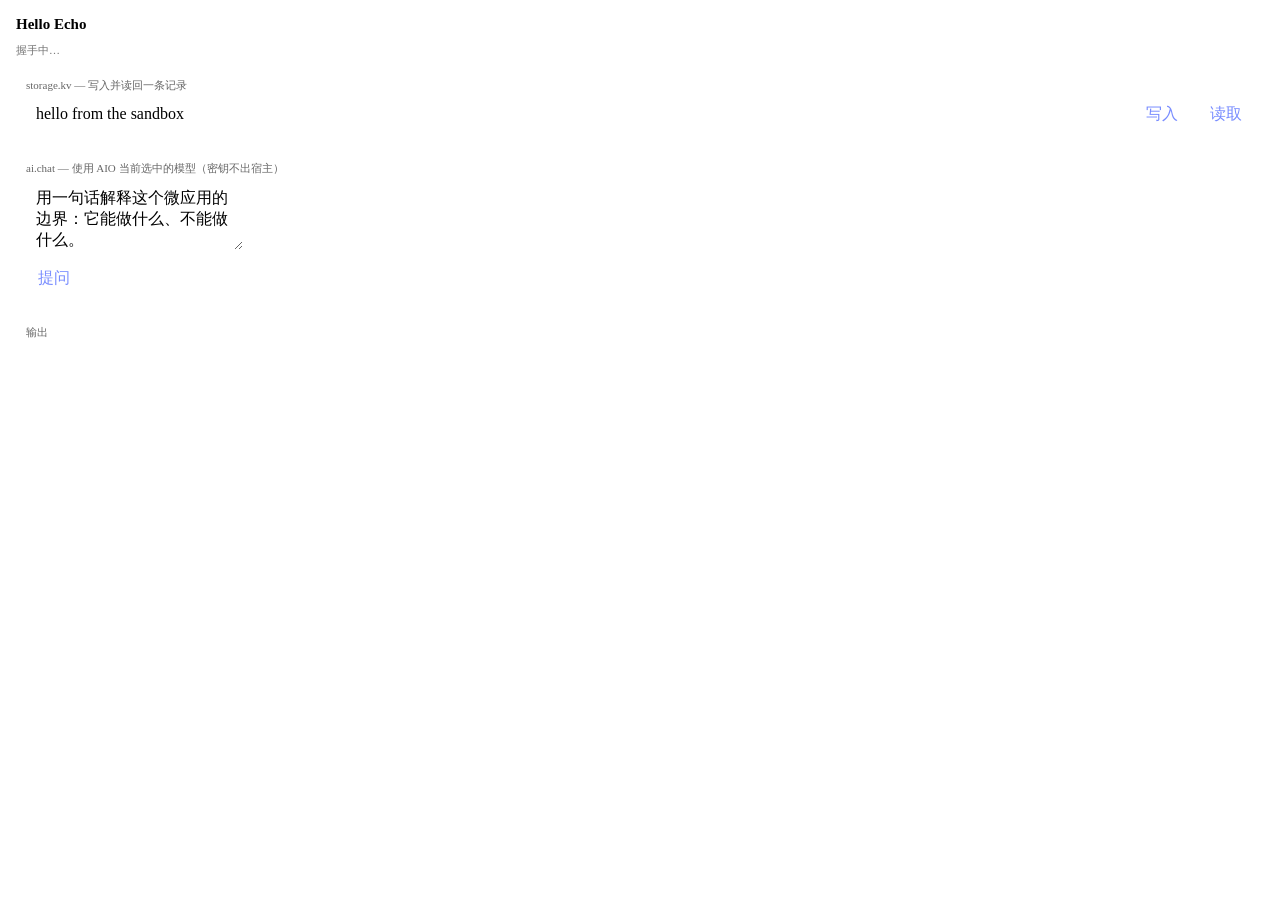
<file: apps/aio-examples/hello-echo/index.html>
<!doctype html>
<html lang="zh-CN">
  <head>
    <meta charset="utf-8" />
    <title>Hello Echo</title>
    <link rel="stylesheet" href="aio-app-ui.css" />
    <style>
      * {
        box-sizing: border-box;
      }
      body {
        margin: 0;
        padding: 16px;
        height: 100vh;
        color: rgba(var(--aio-text-rgb), 0.85);
        background: transparent;
        display: flex;
        flex-direction: column;
        gap: 10px;
      }
      h1 {
        font-size: 15px;
        margin: 0;
        font-weight: 600;
      }
      .meta {
        font-size: 11px;
        opacity: 0.55;
      }
      .row {
        display: flex;
        gap: 8px;
        align-items: center;
      }
      textarea,
      input {
        flex: 1;
        min-width: 0;
        padding: 8px 10px;
        border-radius: 8px;
        border: 1px solid var(--aio-border-dim);
        background: rgba(var(--aio-text-rgb), 0.04);
        color: inherit;
        font: inherit;
        resize: vertical;
      }
      button {
        padding: 6px 12px;
        border-radius: 8px;
        cursor: pointer;
        font: inherit;
        color: rgb(var(--primary-rgb, 120, 140, 255));
        background: rgba(var(--aio-text-rgb), 0.04);
        border: 1px solid rgba(var(--aio-primary-rgb), 0.45);
      }
      button:disabled {
        opacity: 0.45;
        cursor: default;
      }
      .panel {
        border: 1px solid var(--aio-border-dim);
        border-radius: 10px;
        padding: 10px;
      }
      .label {
        font-size: 11px;
        opacity: 0.6;
        margin-bottom: 4px;
      }
      .log {
        flex: 1;
        min-height: 80px;
        overflow: auto;
        white-space: pre-wrap;
        font-family: ui-monospace, monospace;
        font-size: 12px;
      }
      .err {
        color: var(--aio-danger);
      }
    </style>
  </head>
  <body>
    <h1>Hello Echo</h1>
    <div class="meta" id="status">握手中…</div>

    <div class="panel">
      <div class="label">storage.kv — 写入并读回一条记录</div>
      <div class="row">
        <input id="kvValue" value="hello from the sandbox" />
        <button id="kvWrite">写入</button>
        <button id="kvRead">读取</button>
      </div>
    </div>

    <div class="panel">
      <div class="label">ai.chat — 使用 AIO 当前选中的模型（密钥不出宿主）</div>
      <textarea id="prompt" rows="3">
用一句话解释这个微应用的边界：它能做什么、不能做什么。</textarea>
      <div class="row" style="margin-top: 8px">
        <button id="ask">提问</button>
        <span class="meta" id="askState"></span>
      </div>
    </div>

    <div class="panel" style="display: flex; flex-direction: column; min-height: 0">
      <div class="label">输出</div>
      <div class="log" id="out"></div>
    </div>

    <script src="aio-app-sdk.js"></script>
    <script>
      (async function () {
        'use strict';
        var statusEl = document.getElementById('status');
        var outEl = document.getElementById('out');

        function log(text, isError) {
          var line = document.createElement('div');
          if (isError) line.classList.add('aio-error');
          line.textContent = text;
          outEl.appendChild(line);
          outEl.scrollTop = outEl.scrollHeight;
        }

        var app;
        try {
          // Handshake + theme application in one call; the SDK also forwards live theme updates.
          app = await AIO.connect();
        } catch (error) {
          statusEl.textContent = '连接宿主失败: ' + (error && error.code ? error.code : error);
          return;
        }

        statusEl.textContent =
          '已连接 · ' +
          app.appId +
          ' · 主题: ' +
          (app.theme && app.theme.mode) +
          ' · 能力: ' +
          app.capabilities.join(', ');

        app.onTheme(function (theme) {
          statusEl.textContent =
            '已连接 · ' +
            app.appId +
            ' · 主题: ' +
            (theme && theme.mode) +
            ' · 能力: ' +
            app.capabilities.join(', ');
        });

        // Self-test for the smoke harness: prove the granted capabilities reached the app.
        app.kv
          .set(
            'handshake',
            JSON.stringify({ appId: app.appId, at: Date.now(), caps: app.capabilities }),
          )
          .catch(function (error) {
            log('handshake probe failed: ' + error.message, true);
          });

        document.getElementById('kvWrite').addEventListener('click', function () {
          app.kv
            .set('note', document.getElementById('kvValue').value)
            .then(function (result) {
              log('写入成功, updatedAt=' + result.updatedAt);
            })
            .catch(function (error) {
              log('写入失败: ' + error.code + ' ' + error.message, true);
            });
        });

        document.getElementById('kvRead').addEventListener('click', function () {
          app.kv
            .get('note')
            .then(function (entry) {
              log(entry ? '读回: ' + entry.value : '尚无记录');
            })
            .catch(function (error) {
              log('读取失败: ' + error.code + ' ' + error.message, true);
            });
        });

        document.getElementById('ask').addEventListener('click', function () {
          var button = this;
          var state = document.getElementById('askState');
          button.disabled = true;
          state.textContent = '主机执行中…';
          app
            .chat([{ role: 'user', content: document.getElementById('prompt').value }], {
              maxTokens: 512,
            })
            .then(function (result) {
              log('模型回复:\n' + (result && result.text ? result.text : '(空)'));
              state.textContent = '';
            })
            .catch(function (error) {
              log('模型调用失败: ' + error.code + ' ' + error.message, true);
              state.textContent = error.code;
            })
            .then(function () {
              button.disabled = false;
            });
        });
      })();
    </script>
  </body>
</html>
</file>
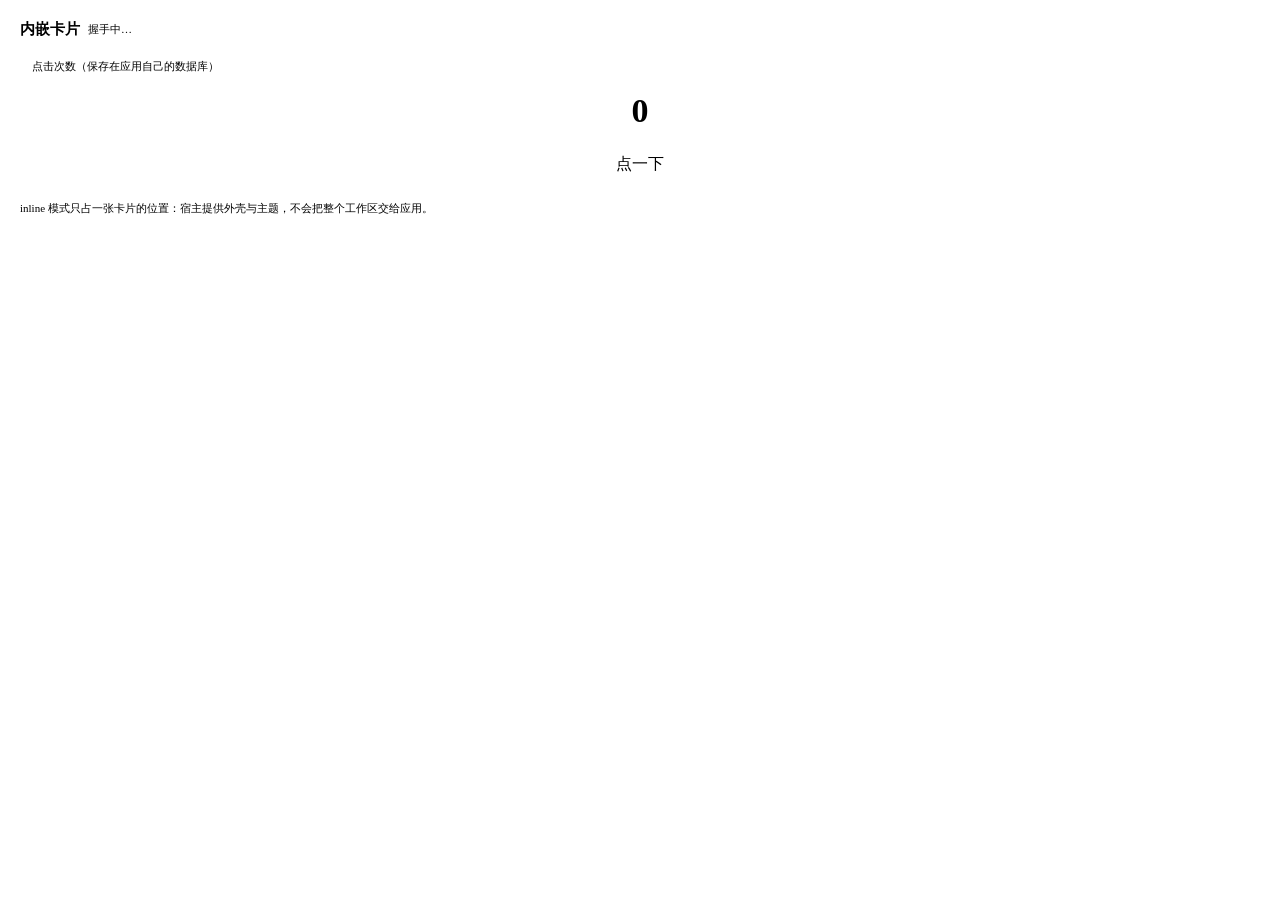
<file: apps/aio-examples/hello-inline/index.html>
<!doctype html>
<html lang="zh-CN">
  <head>
    <meta charset="utf-8" />
    <title>Inline Card</title>
    <link rel="stylesheet" href="aio-app-ui.css" />
    <style>
      body {
        padding: 12px;
        height: 100vh;
        box-sizing: border-box;
        display: flex;
        flex-direction: column;
        gap: 10px;
      }
      .big {
        font-size: 34px;
        font-weight: 600;
        text-align: center;
        margin: 8px 0;
      }
    </style>
  </head>
  <body>
    <div class="aio-row">
      <span class="aio-title">内嵌卡片</span>
      <span class="aio-muted" id="meta">握手中…</span>
    </div>
    <div class="aio-card aio-stack">
      <div class="aio-muted">点击次数（保存在应用自己的数据库）</div>
      <div class="big" id="count">0</div>
      <button class="aio-btn" id="bump">点一下</button>
    </div>
    <div class="aio-muted" id="hint">
      inline 模式只占一张卡片的位置：宿主提供外壳与主题，不会把整个工作区交给应用。
    </div>
    <script src="aio-app-sdk.js"></script>
    <script>
      (async function () {
        'use strict';
        var countEl = document.getElementById('count');
        var metaEl = document.getElementById('meta');
        var app;
        try {
          app = await AIO.connect();
        } catch (error) {
          metaEl.textContent = '连接宿主失败: ' + (error && error.code ? error.code : error);
          return;
        }

        function renderMeta(theme) {
          metaEl.textContent = app.appId + ' · ' + app.uiMode + ' · ' + (theme && theme.mode);
        }
        renderMeta(app.theme);
        app.onTheme(renderMeta);
        // An inline card can be opened long after the handshake; re-read the theme through
        // the bridge so the card is never stale (also demonstrates `ui/theme`).
        app.refreshTheme().catch(function () {
          /* theme push covers the normal case */
        });

        app.kv.get('count').then(function (entry) {
          countEl.textContent = entry ? entry.value : '0';
        });

        document.getElementById('bump').addEventListener('click', function () {
          var next = String(Number(countEl.textContent || '0') + 1);
          countEl.textContent = next;
          app.kv.set('count', next).catch(function (error) {
            metaEl.textContent = error.code || 'error';
          });
        });
      })();
    </script>
  </body>
</html>
</file>
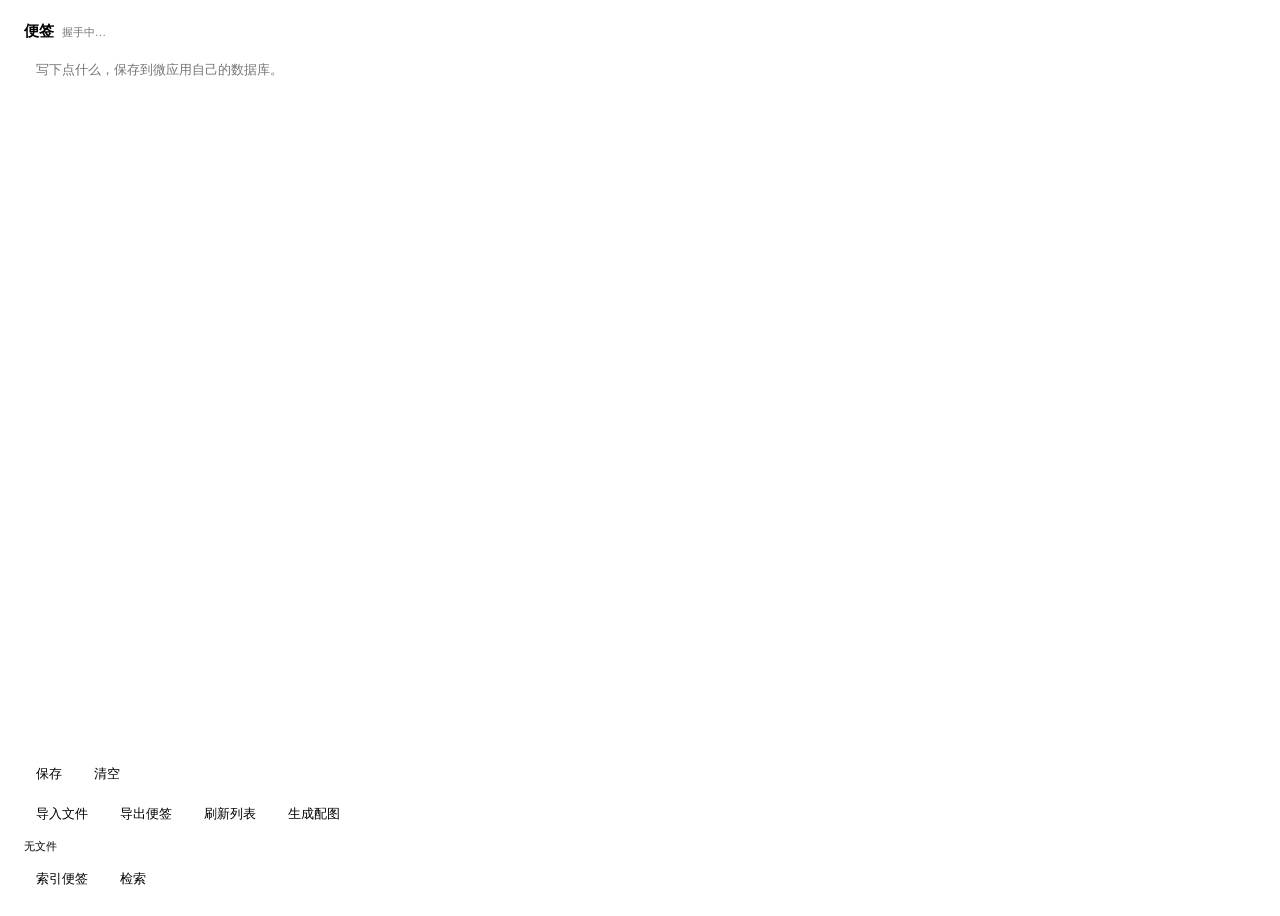
<file: apps/aio-examples/hello-panel/index.html>
<!doctype html>
<html lang="zh-CN">
  <head>
    <meta charset="utf-8" />
    <title>Scratchpad</title>
    <link rel="stylesheet" href="aio-app-ui.css" />
    <style>
      /*
   * Panel-mode example. There is deliberately no colour literal and no custom font here:
   * everything comes from the `--aio-*` tokens in `theme.css`, which the host injects on
   * initialize. `scripts/check-app-bundle.mjs` rejects bundles that hardcode colours.
   */
      body {
        padding: 14px 16px;
        display: flex;
        flex-direction: column;
        gap: 10px;
        height: 100vh;
        box-sizing: border-box;
      }
      .head {
        display: flex;
        align-items: baseline;
        gap: 8px;
      }
      .title {
        font-size: 15px;
        font-weight: 600;
      }
      .meta {
        font-size: 11px;
        opacity: 0.55;
      }
      textarea {
        flex: 1;
        min-height: 120px;
        padding: 10px 12px;
        border-radius: 10px;
        border: 1px solid var(--aio-border-dim);
        background: rgba(var(--aio-text-rgb), 0.04);
        resize: none;
      }
      .row {
        display: flex;
        align-items: center;
        gap: 8px;
      }
      button {
        padding: 6px 12px;
        border-radius: 8px;
        cursor: pointer;
        background: rgba(var(--aio-text-rgb), 0.04);
        border: 1px solid rgba(var(--aio-primary-rgb), 0.45);
        color: rgb(var(--aio-primary-rgb));
      }
      button:disabled {
        opacity: 0.45;
        cursor: default;
      }
      .status {
        font-size: 11px;
        opacity: 0.55;
        margin-left: auto;
      }
    </style>
  </head>
  <body>
    <div class="head">
      <span class="title">便签</span>
      <span class="meta" id="meta">握手中…</span>
    </div>
    <textarea id="note" placeholder="写下点什么，保存到微应用自己的数据库。"></textarea>
    <div class="row">
      <button id="save">保存</button>
      <button id="clear">清空</button>
      <span class="status" id="status"></span>
    </div>
    <div class="row">
      <button id="import" class="aio-btn-ghost">导入文件</button>
      <button id="export" class="aio-btn-ghost">导出便签</button>
      <button id="refresh" class="aio-btn-ghost">刷新列表</button>
      <button id="illustrate" class="aio-btn-ghost">生成配图</button>
    </div>
    <div class="aio-muted" id="files">无文件</div>
    <div class="row">
      <button id="index" class="aio-btn-ghost">索引便签</button>
      <button id="search" class="aio-btn-ghost">检索</button>
      <span class="aio-muted" id="hits"></span>
    </div>
    <script src="aio-app-sdk.js"></script>
    <script>
      (async function () {
        'use strict';
        var note = document.getElementById('note');
        var status = document.getElementById('status');
        var meta = document.getElementById('meta');

        var app;
        try {
          app = await AIO.connect();
        } catch (error) {
          meta.textContent = '连接宿主失败: ' + (error && error.code ? error.code : error);
          return;
        }

        function renderMeta(theme) {
          meta.textContent = app.appId + ' · ' + app.uiMode + ' · ' + (theme && theme.mode);
        }
        renderMeta(app.theme);
        app.onTheme(renderMeta);

        // Restore the note from the app's own namespace (first run: nothing stored yet).
        app.kv
          .get('note')
          .then(function (entry) {
            if (entry) note.value = entry.value;
          })
          .catch(function () {
            /* empty store is normal */
          });

        document.getElementById('save').addEventListener('click', function () {
          status.textContent = '保存中…';
          app.kv
            .set('note', note.value)
            .then(function (result) {
              status.textContent =
                '已保存 ' + new Date(result.updatedAt * 1000).toLocaleTimeString();
            })
            .catch(function (error) {
              status.textContent = error.code || 'error';
            });
        });

        document.getElementById('clear').addEventListener('click', function () {
          note.value = '';
          app.kv
            .del('note')
            .then(function () {
              status.textContent = '已清空';
            })
            .catch(function (error) {
              status.textContent = error.code || 'error';
            });
        });

        var filesEl = document.getElementById('files');

        function renderFiles(items) {
          filesEl.textContent = items.length
            ? items
                .map(function (item) {
                  return item.name + ' (' + item.size + ' B)';
                })
                .join(' · ')
            : '无文件';
        }

        function refreshFiles() {
          app.files
            .list()
            .then(renderFiles)
            .catch(function (error) {
              filesEl.textContent = error.code || 'error';
            });
        }

        // `import.file`: the host shows the picker and copies the file into app storage; the
        // app only ever receives the entry (never a path).
        document.getElementById('import').addEventListener('click', function () {
          status.textContent = '等待选择文件…';
          app
            .importFile()
            .then(function (entry) {
              status.textContent = '已导入 ' + entry.name;
              refreshFiles();
              app.notify('已导入 ' + entry.name);
            })
            .catch(function (error) {
              status.textContent = error.code === 'cancelled' ? '已取消' : error.code || 'error';
            });
        });

        // Export the note as a stored text file, then hand it to the system save dialog.
        document.getElementById('export').addEventListener('click', function () {
          status.textContent = '导出中…';
          app.files
            .write('note.txt', note.value)
            .then(function () {
              return app.exportFile('note.txt', 'note.txt');
            })
            .then(function (result) {
              status.textContent = '已导出 ' + result.bytes + ' B';
              refreshFiles();
            })
            .catch(function (error) {
              status.textContent = error.code === 'cancelled' ? '已取消' : error.code || 'error';
            });
        });

        document.getElementById('refresh').addEventListener('click', refreshFiles);

        // `ai.image`: the host generates a PNG with the selected model and stores it as an
        // app file, so the app can list/preview/export it like any other file.
        document.getElementById('illustrate').addEventListener('click', function () {
          var prompt = note.value.trim() || 'a small abstract illustration';
          status.textContent = '生成中…';
          app
            .image('配图：' + prompt)
            .then(function (file) {
              status.textContent = '已生成 ' + file.name;
              refreshFiles();
              app.notify('已生成配图');
            })
            .catch(function (error) {
              status.textContent = error.code || 'error';
            });
        });

        refreshFiles();

        var hitsEl = document.getElementById('hits');

        function embedOrExplain(texts) {
          return app.embed(texts).catch(function (error) {
            hitsEl.textContent =
              error.code === 'embedding_unavailable'
                ? '未配置嵌入模型，无法索引/检索'
                : error.code || 'error';
            return null;
          });
        }

        // Index the current note: host embeddings (`ai.embed`) + the app's own vector index.
        document.getElementById('index').addEventListener('click', function () {
          var text = note.value.trim();
          if (!text) {
            hitsEl.textContent = '便签为空';
            return;
          }
          hitsEl.textContent = '索引中…';
          embedOrExplain([text]).then(function (result) {
            if (!result) return;
            app.vectors
              .upsert('note', text, result.vectors[0])
              .then(function () {
                hitsEl.textContent = '已索引，维度 ' + result.dim;
              })
              .catch(function (error) {
                hitsEl.textContent = error.code || 'error';
              });
          });
        });

        // Retrieve with the same model; results stay inside this app's namespace.
        document.getElementById('search').addEventListener('click', function () {
          var text = note.value.trim();
          if (!text) {
            hitsEl.textContent = '便签为空';
            return;
          }
          hitsEl.textContent = '检索中…';
          embedOrExplain([text]).then(function (result) {
            if (!result) return;
            app.vectors
              .query(result.vectors[0], 3)
              .then(function (items) {
                hitsEl.textContent = items.length
                  ? items
                      .map(function (item) {
                        return item.id + ' ' + item.score.toFixed(2);
                      })
                      .join(' · ')
                  : '无命中';
              })
              .catch(function (error) {
                hitsEl.textContent = error.code || 'error';
              });
          });
        });
      })();
    </script>
  </body>
</html>
</file>
<file: apps/aio-examples/hello-echo/aio-app-ui.css>
/*
 * @aio/app-ui — reference stylesheet for micro-apps.
 *
 * Only tokens and neutral primitives: no colour literals, no font families. An app that links
 * this file (`<link rel="stylesheet" href="aio-app-ui.css">`) gets host-consistent buttons,
 * inputs, cards and text roles, and the bundle gate stays happy. Inline the pieces you need
 * instead of shipping a framework.
 */

.aio-stack {
  display: flex;
  flex-direction: column;
  gap: 10px;
}

.aio-row {
  display: flex;
  align-items: center;
  gap: 8px;
}

.aio-title {
  font-size: 15px;
  font-weight: 600;
}

.aio-subtitle {
  font-size: 12px;
  opacity: 0.6;
}

.aio-muted {
  font-size: 11px;
  color: rgba(var(--aio-text-rgb), 0.55);
}

.aio-card {
  padding: 10px 12px;
  border-radius: 12px;
  border: 1px solid var(--aio-border-dim);
  background: rgba(var(--aio-text-rgb), 0.03);
}

.aio-field {
  display: flex;
  flex-direction: column;
  gap: 4px;
}

.aio-input,
.aio-textarea {
  padding: 8px 10px;
  border-radius: 10px;
  border: 1px solid var(--aio-border-dim);
  background: rgba(var(--aio-text-rgb), 0.04);
  color: inherit;
  font: inherit;
  outline: none;
}

.aio-input:focus,
.aio-textarea:focus {
  border-color: rgba(var(--aio-primary-rgb), 0.55);
}

.aio-textarea {
  resize: vertical;
}

.aio-btn {
  padding: 6px 12px;
  border-radius: 8px;
  cursor: pointer;
  font: inherit;
  color: rgb(var(--aio-primary-rgb));
  background: rgba(var(--aio-text-rgb), 0.04);
  border: 1px solid rgba(var(--aio-primary-rgb), 0.45);
  transition:
    background 120ms ease,
    opacity 120ms ease;
}

.aio-btn:hover:not(:disabled) {
  background: rgba(var(--aio-primary-rgb), 0.12);
}

.aio-btn:disabled {
  opacity: 0.45;
  cursor: default;
}

.aio-btn-ghost {
  color: rgba(var(--aio-text-rgb), 0.8);
  border-color: var(--aio-border-dim);
}

.aio-btn-danger {
  color: var(--aio-danger);
  border-color: var(--aio-danger);
}

.aio-badge {
  display: inline-flex;
  align-items: center;
  gap: 4px;
  padding: 1px 6px;
  border-radius: 6px;
  font-size: 10px;
  background: rgba(var(--aio-text-rgb), 0.06);
  color: rgba(var(--aio-text-rgb), 0.62);
}

.aio-error {
  color: var(--aio-danger);
  font-size: 12px;
}

.aio-spacer {
  flex: 1;
}

.aio-scroll {
  overflow: auto;
  min-height: 0;
}
</file>
<file: apps/aio-examples/hello-inline/aio-app-ui.css>
/*
 * @aio/app-ui — reference stylesheet for micro-apps.
 *
 * Only tokens and neutral primitives: no colour literals, no font families. An app that links
 * this file (`<link rel="stylesheet" href="aio-app-ui.css">`) gets host-consistent buttons,
 * inputs, cards and text roles, and the bundle gate stays happy. Inline the pieces you need
 * instead of shipping a framework.
 */

.aio-stack {
  display: flex;
  flex-direction: column;
  gap: 10px;
}

.aio-row {
  display: flex;
  align-items: center;
  gap: 8px;
}

.aio-title {
  font-size: 15px;
  font-weight: 600;
}

.aio-subtitle {
  font-size: 12px;
  opacity: 0.6;
}

.aio-muted {
  font-size: 11px;
  color: rgba(var(--aio-text-rgb), 0.55);
}

.aio-card {
  padding: 10px 12px;
  border-radius: 12px;
  border: 1px solid var(--aio-border-dim);
  background: rgba(var(--aio-text-rgb), 0.03);
}

.aio-field {
  display: flex;
  flex-direction: column;
  gap: 4px;
}

.aio-input,
.aio-textarea {
  padding: 8px 10px;
  border-radius: 10px;
  border: 1px solid var(--aio-border-dim);
  background: rgba(var(--aio-text-rgb), 0.04);
  color: inherit;
  font: inherit;
  outline: none;
}

.aio-input:focus,
.aio-textarea:focus {
  border-color: rgba(var(--aio-primary-rgb), 0.55);
}

.aio-textarea {
  resize: vertical;
}

.aio-btn {
  padding: 6px 12px;
  border-radius: 8px;
  cursor: pointer;
  font: inherit;
  color: rgb(var(--aio-primary-rgb));
  background: rgba(var(--aio-text-rgb), 0.04);
  border: 1px solid rgba(var(--aio-primary-rgb), 0.45);
  transition:
    background 120ms ease,
    opacity 120ms ease;
}

.aio-btn:hover:not(:disabled) {
  background: rgba(var(--aio-primary-rgb), 0.12);
}

.aio-btn:disabled {
  opacity: 0.45;
  cursor: default;
}

.aio-btn-ghost {
  color: rgba(var(--aio-text-rgb), 0.8);
  border-color: var(--aio-border-dim);
}

.aio-btn-danger {
  color: var(--aio-danger);
  border-color: var(--aio-danger);
}

.aio-badge {
  display: inline-flex;
  align-items: center;
  gap: 4px;
  padding: 1px 6px;
  border-radius: 6px;
  font-size: 10px;
  background: rgba(var(--aio-text-rgb), 0.06);
  color: rgba(var(--aio-text-rgb), 0.62);
}

.aio-error {
  color: var(--aio-danger);
  font-size: 12px;
}

.aio-spacer {
  flex: 1;
}

.aio-scroll {
  overflow: auto;
  min-height: 0;
}
</file>
<file: apps/aio-examples/hello-panel/aio-app-ui.css>
/*
 * @aio/app-ui — reference stylesheet for micro-apps.
 *
 * Only tokens and neutral primitives: no colour literals, no font families. An app that links
 * this file (`<link rel="stylesheet" href="aio-app-ui.css">`) gets host-consistent buttons,
 * inputs, cards and text roles, and the bundle gate stays happy. Inline the pieces you need
 * instead of shipping a framework.
 */

.aio-stack {
  display: flex;
  flex-direction: column;
  gap: 10px;
}

.aio-row {
  display: flex;
  align-items: center;
  gap: 8px;
}

.aio-title {
  font-size: 15px;
  font-weight: 600;
}

.aio-subtitle {
  font-size: 12px;
  opacity: 0.6;
}

.aio-muted {
  font-size: 11px;
  color: rgba(var(--aio-text-rgb), 0.55);
}

.aio-card {
  padding: 10px 12px;
  border-radius: 12px;
  border: 1px solid var(--aio-border-dim);
  background: rgba(var(--aio-text-rgb), 0.03);
}

.aio-field {
  display: flex;
  flex-direction: column;
  gap: 4px;
}

.aio-input,
.aio-textarea {
  padding: 8px 10px;
  border-radius: 10px;
  border: 1px solid var(--aio-border-dim);
  background: rgba(var(--aio-text-rgb), 0.04);
  color: inherit;
  font: inherit;
  outline: none;
}

.aio-input:focus,
.aio-textarea:focus {
  border-color: rgba(var(--aio-primary-rgb), 0.55);
}

.aio-textarea {
  resize: vertical;
}

.aio-btn {
  padding: 6px 12px;
  border-radius: 8px;
  cursor: pointer;
  font: inherit;
  color: rgb(var(--aio-primary-rgb));
  background: rgba(var(--aio-text-rgb), 0.04);
  border: 1px solid rgba(var(--aio-primary-rgb), 0.45);
  transition:
    background 120ms ease,
    opacity 120ms ease;
}

.aio-btn:hover:not(:disabled) {
  background: rgba(var(--aio-primary-rgb), 0.12);
}

.aio-btn:disabled {
  opacity: 0.45;
  cursor: default;
}

.aio-btn-ghost {
  color: rgba(var(--aio-text-rgb), 0.8);
  border-color: var(--aio-border-dim);
}

.aio-btn-danger {
  color: var(--aio-danger);
  border-color: var(--aio-danger);
}

.aio-badge {
  display: inline-flex;
  align-items: center;
  gap: 4px;
  padding: 1px 6px;
  border-radius: 6px;
  font-size: 10px;
  background: rgba(var(--aio-text-rgb), 0.06);
  color: rgba(var(--aio-text-rgb), 0.62);
}

.aio-error {
  color: var(--aio-danger);
  font-size: 12px;
}

.aio-spacer {
  flex: 1;
}

.aio-scroll {
  overflow: auto;
  min-height: 0;
}
</file>
